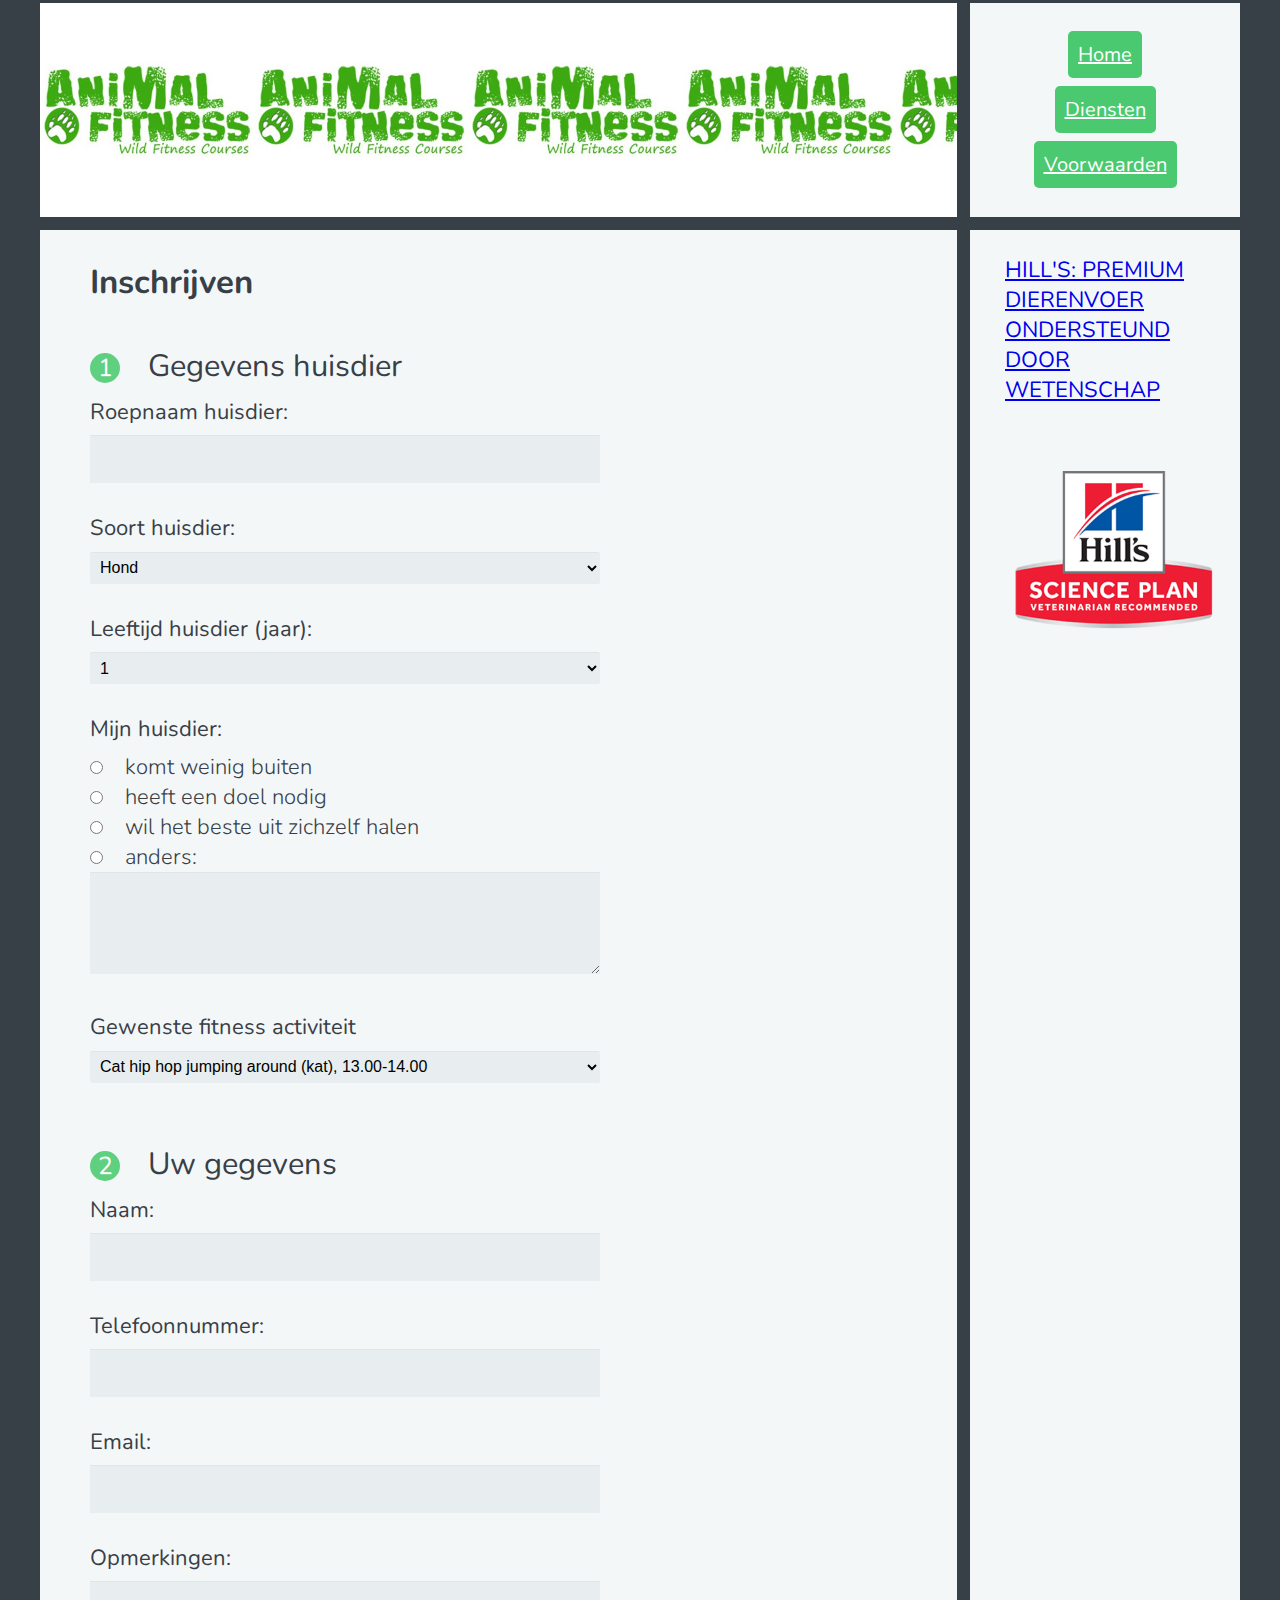
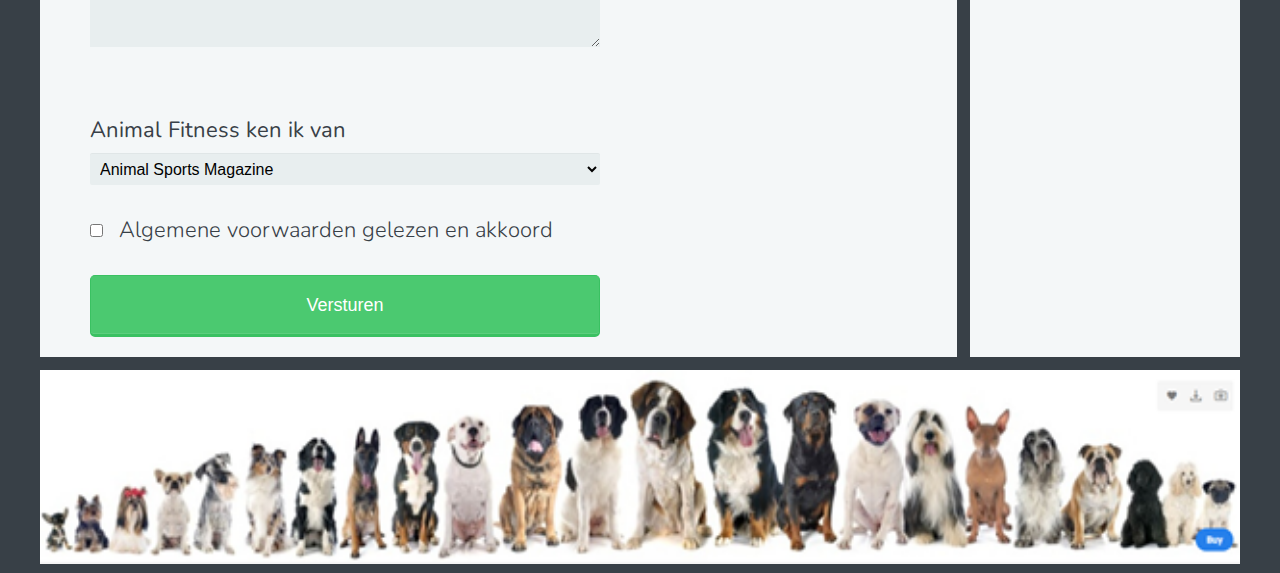
<file: inschrijven.html>
<!DOCTYPE html>
<html>

<head>
    <title> opdr_12_website_hackathon</title>
    <meta charset="UTF-8" />
    <meta name="viewport" content="width=device-width,initial-scale=1" />
    <meta http-equiv="X-UA-Compatible" content="ie=edge" />
    <link rel="stylesheet" type="text/css" href="default.css">
    <link rel="stylesheet" type="text/css" href="page_home.css">
    <link rel="stylesheet" type="text/css" href="page_diensten.css">
    <link rel="stylesheet" type="text/css" href="page_voorwaarden.css">
    <link rel="stylesheet" type="text/css" href="page_inschrijven.css">
    <link rel="stylesheet" type="text/css" href="tablet.css">
    <link rel="stylesheet" type="text/css" href="desktop.css">
    <link rel="stylesheet" type="text/css" href="widescreen.css">
</head>

<body>
    <div class="container">
        <header class="header">
            <h1>Animal Fitness</h1>
            <img class="company-logo-not-mobile" src="img/animal_fitness_logo2.jpg" />
            <!--only displayed on tablet and bigger-->
        </header>
        <nav class="nav">
            <li><img class="company-logo-mobile" src="img/animal_fitness_logo.jpg" /></li>
            <li><a class="animal-fitness-link" href="index.html">Home</a></li>
            <li><a class="animal-fitness-link" href="diensten.html">Diensten</a></li>
            <li><a class="animal-fitness-link" href="voorwaarden.html#">Voorwaarden</a></li>
        </nav>
        <main class="main">
            <h2 class="inschrijven">Inschrijven</h2>
            <form action="Script URL" method="GET|POST">
                <fieldset>
                    <legend><span class="fieldset-title">1</span>&nbsp&nbsp Gegevens huisdier</legend>
                    <label for="roepnaam-huisdier">Roepnaam huisdier:</label>
                    <input type="text" id="roepnaam-huisdier" name="roepnaam-huisdier">
                    <label for="city">Soort huisdier:</label>
                    <select name="soort-huisdier" id="soort-huisdier">
                        <option value="Hond">Hond</option>
                        <option value="Kat">Kat</option>
                        <option value="Knaagdier">Knaagdier</option>
                        <option value="Reptiel">Reptiel</option>
                    </select>
                    <label>Leeftijd huisdier (jaar):</label>
                    <select name="leeftijd" id="leeftijd">
                        <option value="1">1</option>
                        <option value="2">2</option>
                        <option value="3">3</option>
                        <option value="4">4</option>
                        <option value="5">5</option>
                        <option value="6">6</option>
                        <option value="7">7</option>
                        <option value="8">8</option>
                        <option value="9">9</option>
                        <option value="10">10</option>
                        <option value="11">11</option>
                        <option value="12">12</option>
                        <option value="13">13</option>
                        <option value="14">14</option>
                        <option value="15">15</option>
                        <option value="16">16</option>
                        <option value="16+">16+</option>
                    </select>
                    <label>Mijn huisdier:</label>
                    <input type="radio" value="weinig-buiten" name="weinig-buiten"><label for="weinig-buiten"
                        class="light">&nbsp&nbsp
                        komt weinig buiten</label><br>
                    <input type="radio" value="doel-nodig" name="doel-nodig"><label for="doel-nodig"
                        class="light">&nbsp&nbsp
                        heeft een
                        doel nodig</label><br>
                    <input type="radio" value="het-beste" name="het-beste"><label for="het-beste" class="light">&nbsp&nbsp
                        wil het beste uit zichzelf halen</label><br>
                    <input type="radio" value="anders" name="anders"><label for="anders" class="light">&nbsp&nbsp
                        anders:</label><br>
                    <textarea name="message" rows="4" cols="30">
                    </textarea>

                    <label for="fitness-activity">Gewenste fitness activiteit</label>
                    <select id="fitness-activity" name="fitness-activity">
                        <optgroup label="maandag">
                            <option value="catHipHop">Cat hip hop jumping around (kat), 13.00-14.00</option>
                            <option value="knaagEnVertraag"> Knaag en vertraag (knaagdier), 14.00-17.00</option>
                        </optgroup>
                        <optgroup label="dinsdag">
                            <option value="balanceDiscs">Balance Discs (hond), 09.00 - 11.00</option>
                            <option value="catHipHop">Cat hip hop jumping around (kat), 13.00-14.00</option>
                            <option value="knaagEnVertraag"> Knaag en vertraag (knaagdier), 14.00-17.00</option>
                        </optgroup>
                        <optgroup label="woensdag">
                            <option value="balanceDiscs">Balance Discs (hond), 09.00 - 11.00</option>
                            <option value="catHipHop">Cat hip hop jumping around (kat), 13.00-14.00</option>
                            <option value="reptileMania">Reptile mania (reptiel), 15.00-17.00</option>
                        </optgroup>
                        <optgroup label="donderdag">
                            <option value="balanceDiscs">Balance Discs (hond), 09.00 - 11.00</option>
                            <option value="catHipHop">Cat hip hop jumping around (kat), 13.00-14.00</option>
                        </optgroup>
                        <optgroup label="vrijdag">
                            <option value="balanceDiscs">Balance Discs (hond), 09.00 - 11.00</option>
                            <option value="catHipHop">Cat hip hop jumping around (kat), 13.00-14.00</option>
                            <option value="knaagEnVertraag"> Knaag en vertraag (knaagdier), 14.00-17.00</option>
                        </optgroup>
                        <optgroup label="zaterdag">
                            <option value="balanceDiscs">Balance Discs (hond), 09.00 - 11.00</option>
                            <option value="reptileMania">Reptile mania (reptiel), 15.00-17.00</option>
                            <option value="intervalTraining">Intervaltraining (gemixt), 15.00-16.00</option>
                        </optgroup>
                        <optgroup label="zondag">
                            <option value="balanceDiscs">Balance Discs (hond), 09.00 - 11.00</option>
                            <option value="intervalTraining">Intervaltraining (gemixt), 15.00-16.00</option>
                        </optgroup>
                    </select>

                </fieldset>
                <fieldset>
                    <legend><span class="fieldset-title">2</span>&nbsp&nbsp Uw gegevens</legend>
                    <label for="naam-klant">Naam:</label>
                    <input type="text" id="naam-klant" name="naam-klant">
                    <label for="telNr">Telefoonnummer:</label>
                    <input type="tel" id="tel-nr" name="tel-nr">
                    <label for="mail">Email:</label>
                    <input type="email" id="email-klant" name="email-klant">
                    <label for="bio">Opmerkingen:</label>
                    <textarea id="opmerkingen" name="opmerkingen"></textarea>
                </fieldset>
                <fieldset>
                    <label for="job">Animal Fitness ken ik van</label>
                    <select id="bekend-van" name="bekend-van">
                        <option value="Animal Sports Magazine">Animal Sports Magazine</option>
                        <option value="google">Google</option>
                        <option value="viaVia">Via via</option>
                        <option value="overig"> Dierenarts</option>
                        <option value="web_designer">Overig</option>
                    </select>


                    <input type="checkbox" id="algemene-voorwaarden"><label class="light">&nbsp Algemene
                        voorwaarden gelezen en akkoord</label><br>
                </fieldset>
                <button type="submit">Versturen</button>
            </form>
        </main>
        <aside class="aside">
            <ul class="aside-container">
                <li><a href="https://www.hillspet.nl/science-plan/cat-food">HILL'S: PREMIUM DIERENVOER ONDERSTEUND DOOR
                        WETENSCHAP</a></li>
                <li><a href="https://hillspet.nl" target="_blank"><img class="hills-logo" src="img/hills.png"
                            alt="Hills_petfood_img"></a></li>
            </ul>
        </aside>
        <footer class="footer">
        </footer>
    </div>
</body>


</html>
</file>
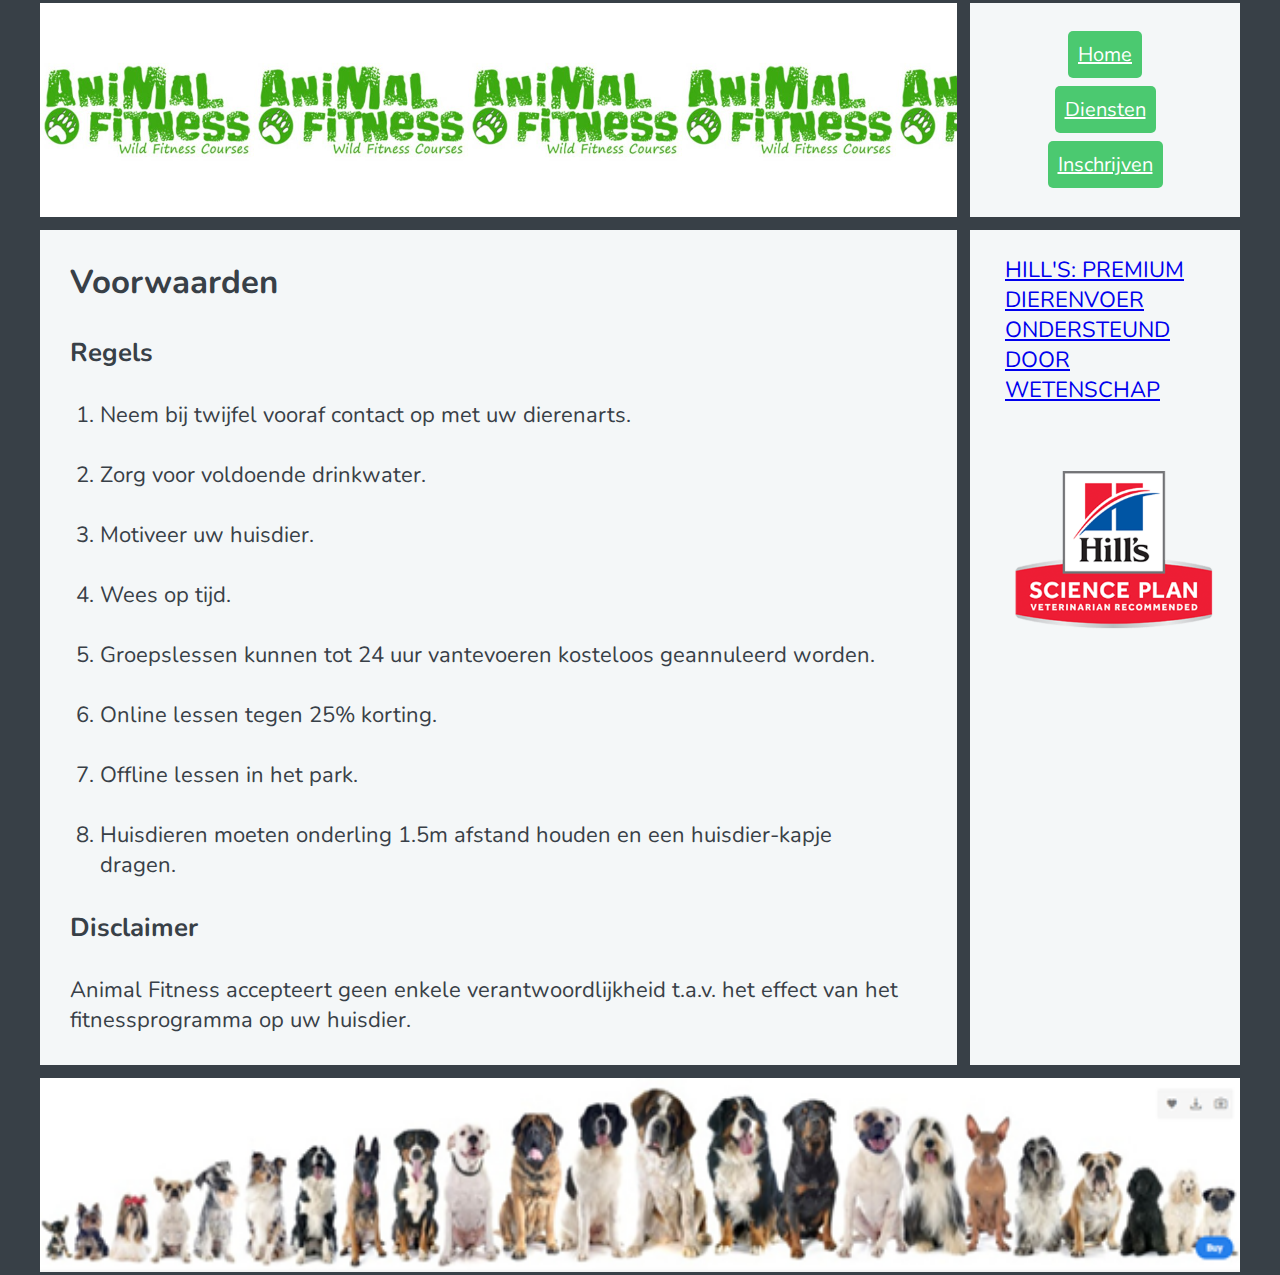
<file: voorwaarden.html>
<!DOCTYPE html>
<html>

<head>
    <title> opdr_12_website_hackathon</title>
    <meta charset="UTF-8" />
    <meta name="viewport" content="width=device-width,initial-scale=1" />
    <meta http-equiv="X-UA-Compatible" content="ie=edge" />
    <link rel="stylesheet" type="text/css" href="default.css">
    <link rel="stylesheet" type="text/css" href="page_home.css">
    <link rel="stylesheet" type="text/css" href="page_diensten.css">
    <link rel="stylesheet" type="text/css" href="page_voorwaarden.css">
    <link rel="stylesheet" type="text/css" href="page_inschrijven.css">
    <link rel="stylesheet" type="text/css" href="tablet.css">
    <link rel="stylesheet" type="text/css" href="desktop.css">
    <link rel="stylesheet" type="text/css" href="widescreen.css">
</head>

<body>
    <div class="container">
        <header class="header">
            <h1>Animal Fitness</h1>
            <img class="company-logo-not-mobile" src="img/animal_fitness_logo2.jpg" />
            <!--only displayed on tablet and bigger-->
        </header>
        <nav class="nav">
            <li><img class="company-logo-mobile" src="img/animal_fitness_logo.jpg" /></li>
            <li><a class="animal-fitness-link" href="index.html">Home</a></li>
            <li><a class="animal-fitness-link" href="diensten.html">Diensten</a></li>
            <li><a class="animal-fitness-link" href="inschrijven.html">Inschrijven</a></li>
        </nav>
        <main class="main">
            <h2>Voorwaarden</h2>
            <h3>Regels</h3>
            <ol class="regels">
                <li>Neem bij twijfel vooraf contact op met uw dierenarts.</li>
                <li>Zorg voor voldoende drinkwater.</li>
                <li>Motiveer uw huisdier.</li>
                <li>Wees op tijd.</li>
                <li>Groepslessen kunnen tot 24 uur vantevoeren kosteloos
                    geannuleerd worden.</li>
                <li>Online lessen tegen 25% korting.</li>
                <li>Offline lessen in het park.</li>
                <li>Huisdieren moeten onderling 1.5m afstand houden en
                    een huisdier-kapje dragen.</li>
            </ol>
            <h3>Disclaimer</h3>
            <p class="disclaimer">Animal Fitness accepteert geen enkele verantwoordlijkheid
                t.a.v. het effect van het fitnessprogramma op uw huisdier.</p>
        </main>
        <aside class="aside">
            <ul class="aside-container">
                <li><a href="https://www.hillspet.nl/science-plan/cat-food">HILL'S: PREMIUM DIERENVOER ONDERSTEUND DOOR
                        WETENSCHAP</a></li>
                <li><a href="https://hillspet.nl" target="_blank"><img class="hills-logo" src="img/hills.png"
                            alt="Hills_petfood_img"></a></li>
            </ul>
        </aside>
        <footer class="footer">
        </footer>
    </div>
</body>


</html>
</file>
<file: default.css>
/*
Structuur van de css pages:

 default.css bevat code die op alle pages voorkomt. 
 page_(...).css bevat css die alleen op 1 van de 4 webpages staat. 
 Elke @media staat in eigen css-file.  
a)	default.css
b)	page_home.css
c)	page_diensten.css
d)	page_voorwaarden.css
e)	page_inschrijven.css
f)	@media voor tablet
g)	@media voor desktop
h)	@media voor widescreen.

default screensize: smartphone: min 430px

David Sneek
*/
@import url("https://fonts.googleapis.com/css2?family=Nunito:wght@300&display=swap");

*,
*::before,
*::after {
  box-sizing: border-box;
  margin-top: 0;
  margin: 0;
  padding: 0;
}

html,
main,
body {
  height: 100%;
  background-color: #384047; /*2do: set this for bigger screens as well */
}

body {
  font-family: "Nunito", sans-serif;
  color: #384047;
  overflow-x: hidden;
}

.container {
  height: 100%;
  min-width: 430px;
  display: grid;
  grid-gap: 8px;
  grid-template-columns: 30px 1fr 30px;
  grid-template-rows: 50px 200px 1fr 100px 250px;
  grid-template-areas:
    ". h ."
    ". n ."
    ". m ."
    ". a ."
    ". f .";
}
/* grid-area header: start */
.header {
  grid-area: h;
  background-color: #f4f7f8; /* 2do: use following color to mark the input fields:  #e8eeef; */
  font-size: 12px;
  border-style: solid;
}

h1 {
  margin: 0 0 30px 0;
  text-align: center;
  color: #fff;
  background-color: #4bc970;
  font-size: 20px;
  text-align: center;
  font-style: normal;
  padding: 10px;
  border-radius: 0px;
}
/* grid-area header: end */

/* grid-area nav: start */
.nav {
  grid-area: n;
  display: flex;
  flex-direction: column;
  justify-content: space-evenly;
  flex-wrap: wrap;
  text-align: left;
  background-color: #f4f7f8;
  font-size: 22px;
  border-style: solid;
  height: 100%;
  list-style-type: none;
}
/*flexbox items*/

/* items inside the navbar */
.nav > li {
  padding: 10px 5px;
}

/* links to pages on website animalfitness */
.animal-fitness-link {
  padding: 10px 5px;
  font-size: 20px;
  color: #4bc970;
  box-sizing: border-box;
  list-style-type: none;
  margin: 33px;
  color: #fff;
  background-color: #4bc970;
  font-size: 20px;
  text-align: center;
  font-style: normal;
  padding: 10px;
  border-radius: 5px;
}
/* flexbox item: logo for mobile size only */
.company-logo-mobile {
  width: 250px;
  height: 180px;
}

/* companyLogo for size tablet and bigger */
.company-logo-not-mobile {
  display: none;
}
/* grid-area nav: end */

/* grid-area main: start */
.main {
  grid-area: m;
  background-color: #f4f7f8;
  font-size: 22px;
  border-style: solid;
}
/* grid-area main: all pages: */
h2,
h3,
p,
/* grid-area main: page home */
.video-container, 
/* grid-area main: page diensten */
.reptile-on-hand,
ul.sportlessen,
/* grid-area main: page voorwaarden: */
ol.regels,
ol.regels li,
p.disclaimer {
  margin: 30px;
}

/*grid-area aside: start */
.aside {
  grid-area: a;
  background-color: #f4f7f8;
  font-size: 22px;
  border-style: solid;
}

.aside-container {
  display: flex;
  flex-direction: row;
  justify-content: space-around;
  align-items: center;
}
.aside-container > li {
  list-style-type: none;
  font-size: 14px;
  width: 200px;
  margin-top: 5px;
  margin-left: 30px;
}
.hills-logo {
  width: 80px;
  height: 80px;
}

/*grid-area footer: start */
.footer {
  grid-area: f;
  background-color: #f4f7f8;
  border-style: solid;

  background-image: url("img/dog_with_ball.jpg");
  background-size: 100% 100%;
}
</file>
<file: page_home.css>
/*grid-area main:  page home: */
.video-container {
    display: flex;
    flex-direction: row;
    flex-wrap: wrap;
  }
div.video-container video {
  width: 390px;
  height: auto;
  margin: 10px;
}
</file>
<file: page_diensten.css>
/*grid-area main:  pages diensten: */
ul.sportlessen {
  list-style-type: none;
}
.inschrijven {
  margin-left: 50px;
}
</file>
<file: page_voorwaarden.css>
/*grid-area main:  page voorwaarden: */
.reptile-on-hand {
    width: 380px;
    height: auto;
}
</file>
<file: page_inschrijven.css>
/*grid-area main:  page inschrijven: */
form {
  margin-left: 30px;
  max-width: 400px;
  padding: 10px 20px;
  background: #f4f7f8;
  border-radius: 8px;
}

input[type="text"],
input[type="email"],
input[type="tel"],
textarea,
select {
  background: rgba(255, 255, 255, 0.1);
  border: none;
  font-size: 16px;
  height: auto;
  margin: 0;
  outline: 0;
  padding: 15px;
  width: 100%;
  background-color: #e8eeef;
  color: black;
  box-shadow: 0 1px 0 rgba(0, 0, 0, 0.03) inset;
  margin-bottom: 30px;
}

input[type="radio"],
input[type="checkbox"] {
  margin: 0 4px 8px 0;
}

select {
  padding: 6px;
  height: 32px;
  border-radius: 2px;
}

button {
  padding: 19px 39px 18px 39px;
  color: #fff;
  background-color: #4bc970;
  font-size: 18px;
  text-align: center;
  font-style: normal;
  border-radius: 5px;
  width: 100%;
  border: 1px solid #3ac162;
  border-width: 1px 1px 3px;
  box-shadow: 0 -1px 0 rgba(255, 255, 255, 0.1) inset;
  margin-bottom: 10px;
}

fieldset {
  margin-bottom: 30px;
  border: none;
}

legend {
  font-size: 1.4em;
  margin-bottom: 10px;
}

label {
  display: block;
  margin-bottom: 8px;
}

label.light {
  font-weight: 300;
  display: inline;
}

.fieldset-title {
  background-color: #5fcf80;
  color: #fff;
  height: 30px;
  width: 30px;
  display: inline-block;
  font-size: 0.8em;
  margin-right: 4px;
  line-height: 30px;
  text-align: center;
  text-shadow: 0 1px 0 rgba(255, 255, 255, 0.2);
  border-radius: 100%;
}
</file>
<file: tablet.css>
@media screen and (min-width: 600px) /* tablet */ {
.container {
  height: 100%;
  grid-gap: 7px;
  grid-template-columns: 30px 1fr 1fr 30px;
  grid-template-rows: 220px 1fr 150px 200px;
  grid-template-areas:
    ". h n ."
    ". m m ."
    ". a a ."
    ". f f .";
}

/*grid-area header: start */
/*goal: swap company logo from flexbox navbar in nav to header, where it is not part of a flexbox*/
h1,
img.company-logo-mobile {
  display: none;
}

.header {
  background-image: url("img/animal_fitness_logo2.jpg");
  background-size: 100% 100%;
}

/*grid-area nav: start */
.nav {
  justify-content: flex-start;
  text-align: center;
  font-size: 20px;
}
/*flexbox items */
.nav > li {
  font-size: 20px;
  margin-bottom: 8px;
}

/*grid-area main:  page home: start */
div.video-container video {
  width: 440px;
  height: auto;
  margin: 10px;
}

/*grid-area main:  page inschrijven: start */
form {
  max-width: 500px;
}

/*grid-area main:  page Diensten: start */
.reptile-on-hand {
  width: 450px;
  height: auto;
}

.aside-container > li {
  font-size: 18px;
  width: 250px;
  margin-top: 10px;
  margin-left: 30px;
}
.hills-logo {
  width: auto;
  height: 120px;
}
/*grid-area footer: start */
.footer {
  background-image: url("img/dogRow.png");
  background-size: 100% 100%;
}
}
</file>
<file: desktop.css>
@media screen and (min-width: 1024px) /* Desktop, HD */ {
  .container {
    height: 100%;
    grid-gap: 7px;
    grid-template-columns: 30px 5fr 1fr 30px;
    grid-template-rows: 220px 1fr 200px;
    grid-template-areas:
      ". h n ."
      ". m a ."
      ". f f .";
  }

  /*grid-area header: start */
  .header {
    background-image: url("img/animal_fitness_logo2.jpg");
    background-size: contain;
  }

  /*grid-area main:  page home: start */
  div.video-container video {
    width: 600px;
    height: auto;
    margin: 10px;
  }

  /*grid-area main:  page inschrijven: start */
  form {
    max-width: 550px;
  }
  /*grid-area main:  page diensten: start */
  .reptile-on-hand {
    width: 600px;
    height: auto;
  }

  /*grid-area aside: start */
  .aside-container {
    display: flex;
    flex-direction: column;
    justify-content: space-around;
    align-items: center;
  }
  .aside-container > li {
    font-size: 22px;
    height: 200px;
    padding: 20px 15px;
    margin-top: 5px;
    margin-left: 20px;
  }
  .hills-logo {
    width: auto;
    height: 180px;
  }
}
</file>
<file: widescreen.css>
@media screen and (min-width: 2560px) /* Extra wide screen, QHD, 2K */ {
  .container {
    height: 100%;
    display: grid;
    grid-template-columns: 30px repeat(12, 1fr) 30px;
    grid-template-rows: 10% 1fr 10%;
    grid-gap: 3px;
    justify-content: start;
  }
  /*grid-area main:  page diensten: start */
  .header {
    grid-column: 4 / -1;
  }

  /*grid-area nav: start */
  .nav {
    grid-column: 1 / 4;
    flex-direction: row;
    justify-content: center;
    align-items: center;
  }
  /*flexbox items */
  .nav > li {
    margin-left: 5px;
    margin-right: 5px;
  }

  /*correction for links in the navbar*/
  .nav li a {
    margin: 1px;
  }

  .main {
    grid-column: 1 / 12;
  }

  div.video-container {
    align-items: flex-start;
  }

  .aside {
    grid-column: 12 / -1;
  }
  /*grid-area footer: start */
  .footer {
    grid-column: 1 / -1;
    background-size: contain; /*background picture*/
  }
}
</file>
